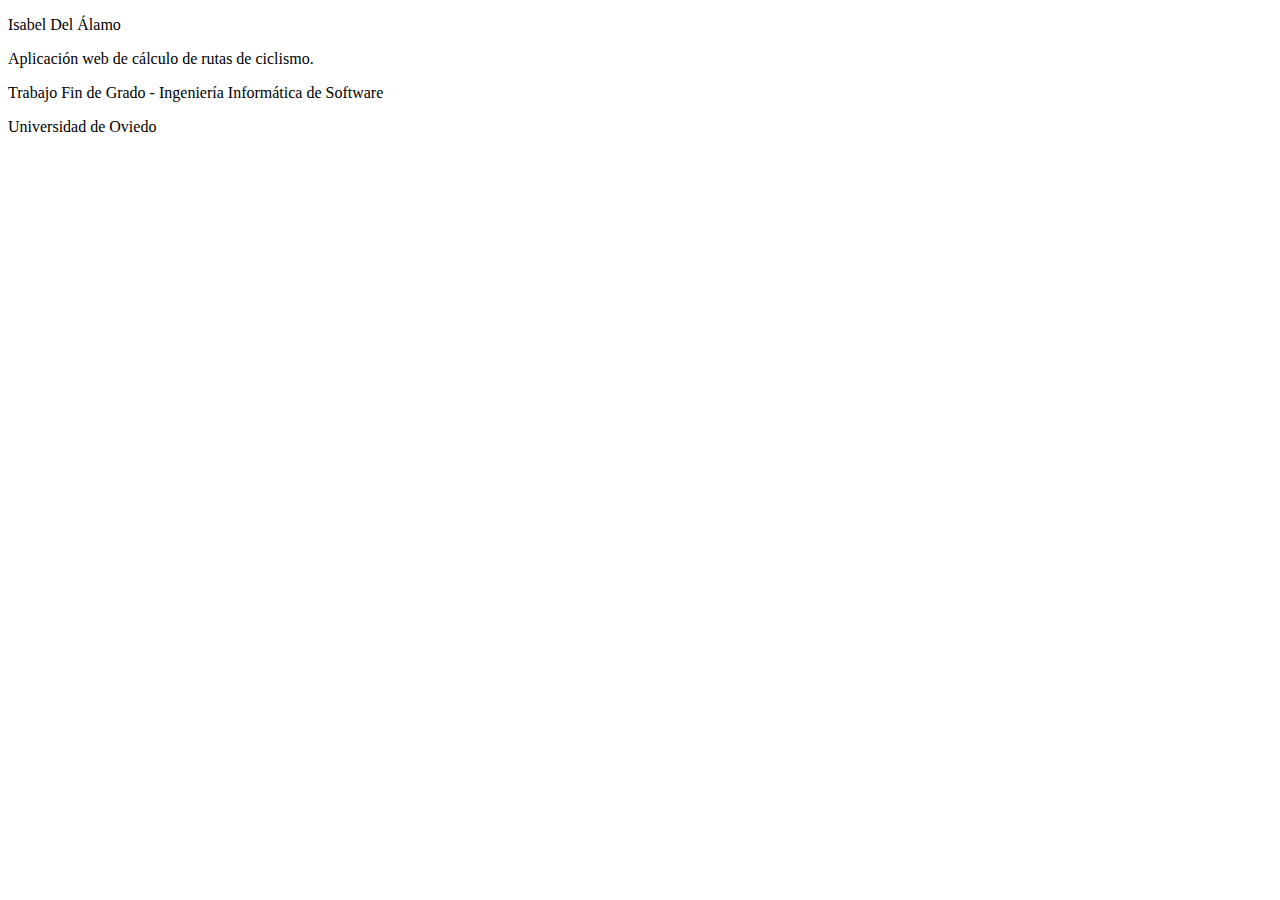
<file: src/main/resources/templates/contacto.html>
<!DOCTYPE html>
<html xmlns:th="http://www.thymeleaf.org">
<head>
<meta charset="UTF-8"/>
</head>
<body>
	<div class="container-fluid" th:fragment="content">
		<div class="cuadro">
			<p>Isabel Del Álamo</p>
			<p>Aplicación web de cálculo de rutas de ciclismo.</p>
			<p>Trabajo Fin de Grado - Ingeniería Informática de Software</p>
			<p>Universidad de Oviedo</p>
		</div>
	</div>
</body>
</html>
</file>
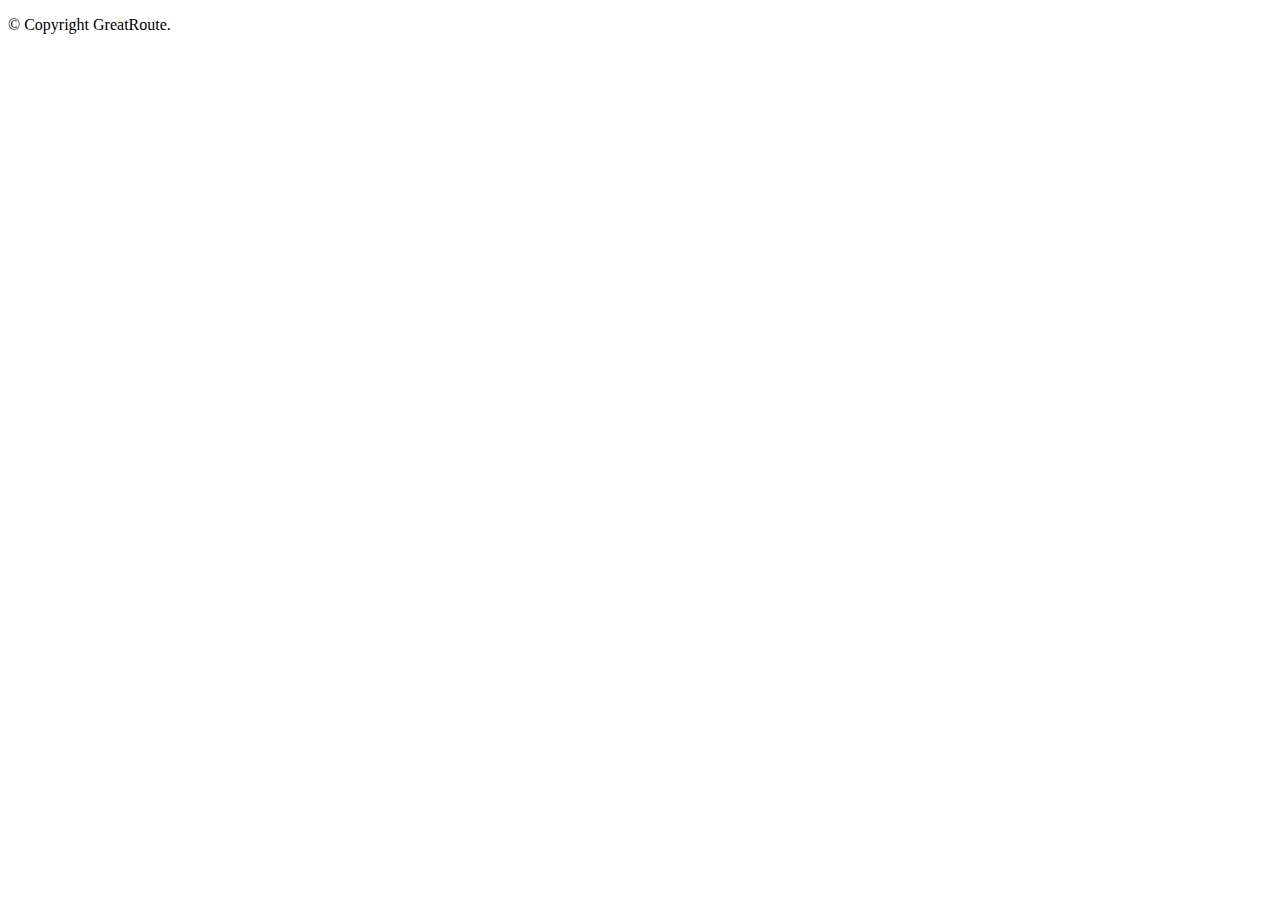
<file: src/main/resources/templates/footer.html>
<!DOCTYPE html>
<html xmlns:th="http://www.thymeleaf.org">
<head>
<meta charset="UTF-8"/>
<title>Great Route</title>
</head>
<body>
	<footer class="col-xs-12" th:fragment="footer">
		<p>&copy; Copyright GreatRoute.</p>
	</footer>
</body>
</html>
</file>
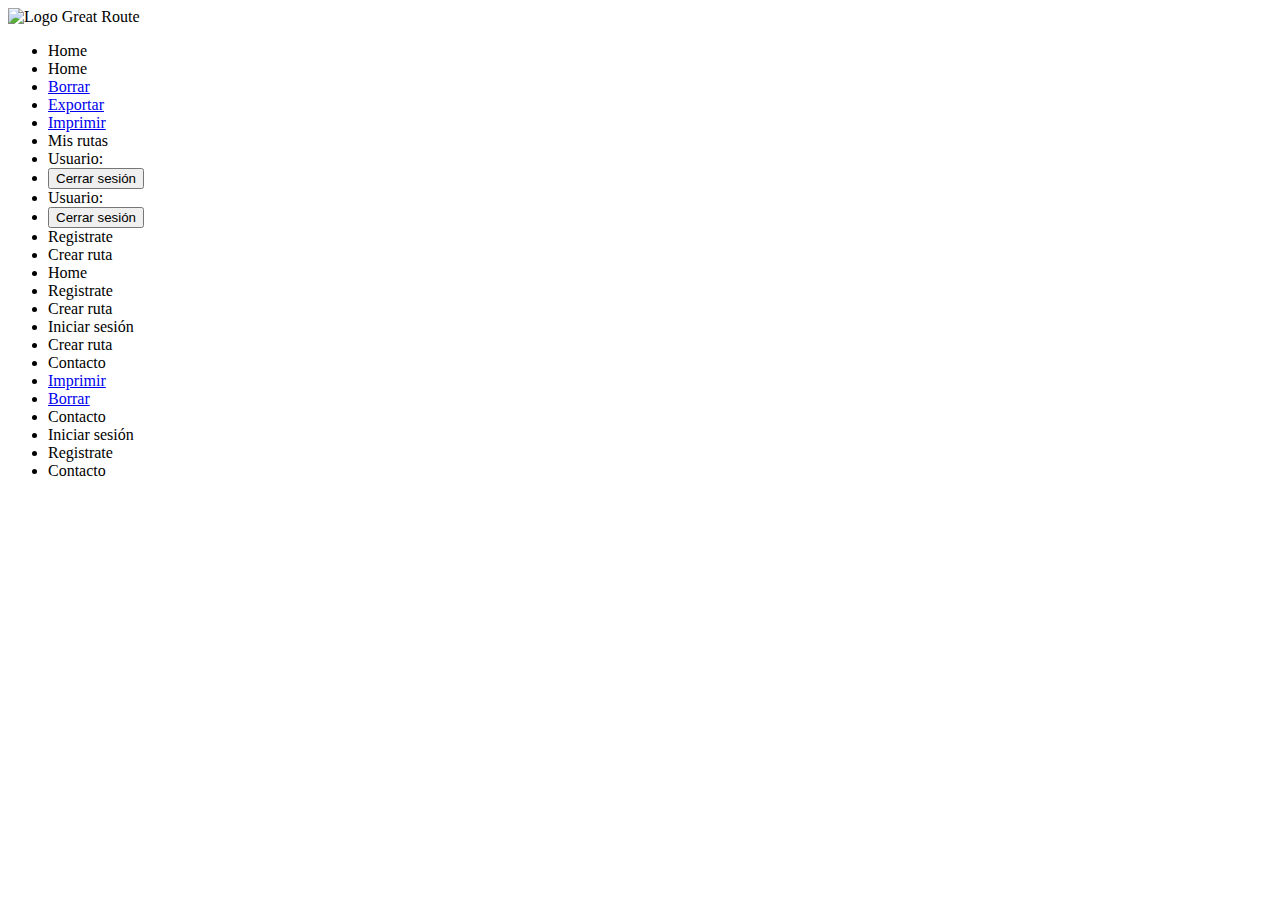
<file: src/main/resources/templates/header.html>
<!DOCTYPE html>
<html xmlns:th="http://www.thymeleaf.org">
<head>
<meta charset="UTF-8" />
<title>Great Route</title>
</head>
<body>
	<header th:fragment="header">
		<div id="cabecera" class="col-xs-12 col-sm-12 col-md-12 col-lg-12">
			<img th:src="@{/img/logoGreatRoute.PNG}" alt="Logo Great Route" />
		</div>
		<ul id="menu"
			class="nav nav-pills col-xs-12 col-sm-12 col-md-12 col-lg-12 " th:switch="${view}">
			<li th:if="${view}=='mapa'" class="active"><a th:href="@{/index}">Home</a></li>
			<li th:if="${view}=='misRutas'" class="active"><a th:href="@{/index}">Home</a></li>
			<li th:if="${view}=='mapa'" ><a id="borrar" href="#">Borrar</a></li>
			<li th:if="${view}=='mapa'" ><a id="exportar" href="#">Exportar</a></li>
			<li th:if="${view}=='mapa'" ><a id="imprimir" href="#">Imprimir</a></li>
			<li th:if="${view}=='mapa'"><a id="mis_rutas" th:href="@{/misRutas}">Mis rutas</a></li>
			<li th:if="${view}=='mapa'"  class="pull-right"><a>Usuario: <span
					th:text="${username}"></span></a></li>
			<li class="pull-right" th:if="${view}=='mapa'">
			<form id="desconectarse" th:action="@{/logout}" method="POST"><button class="button-logout" type="submit">Cerrar sesión</button></form></li>
			<li th:if="${view}=='misRutas'"  class="pull-right"><a>Usuario: <span
					th:text="${username}"></span></a></li>
			<li class="pull-right" th:if="${view}=='misRutas'">
			<form id="desconectarse" th:action="@{/logout}" method="POST"><button class="button-logout" type="submit">Cerrar sesión</button></form></li>
			<li th:if="${view}=='contacto'"><a id="registrarse" th:href="@{/public/registro}">Registrate</a></li>
			<li th:if="${view}=='contacto'" class="pull-left"><a id="mapaabierto" th:href="@{/public/index}">Crear ruta</a></li>
			<li th:if="${view}=='contacto'" class="active"><a th:href="@{/index}">Home</a></li>
			<li th:if="${view}=='login'"><a id="registrarse" th:href="@{/public/registro}">Registrate</a></li>
			<li th:if="${view}=='login'" class="pull-left"><a id="mapaabierto" th:href="@{/public/index}">Crear ruta</a></li>
			<li th:if="${view}=='registro'" class="pull-right"><a id="login" class="pull-right" th:href="@{/public/login}">Iniciar sesión</a></li>
			<li th:if="${view}=='registro'" class="pull-left"><a id="mapaabierto" th:href="@{/public/index}">Crear ruta</a></li>
			<li th:if="${view}=='registro'"><a id="contacto" th:href="@{/public/contacto}">Contacto</a></li>
			<li th:if="${view}=='mapaabierto'" ><a id="imprimir" href="#">Imprimir</a></li>
			<li th:if="${view}=='mapaabierto'" ><a id="borrar" href="#">Borrar</a></li>
			<li th:if="${view}=='mapaabierto'" class="pull-right" ><a id="contacto" th:href="@{/public/contacto}">Contacto</a></li>
			<li th:if="${view}=='mapaabierto'" class="pull-right"><a id="login" th:href="@{/public/login}">Iniciar sesión</a></li>
			<li th:if="${view}=='mapaabierto'" class="pull-right"><a id="registrarse" th:href="@{/public/registro}">Registrate</a></li>
			<li th:if="${view}=='login'"><a id="contacto" th:href="@{/public/contacto}">Contacto</a></li>
		</ul>
	</header>
</body>
</html>
</file>
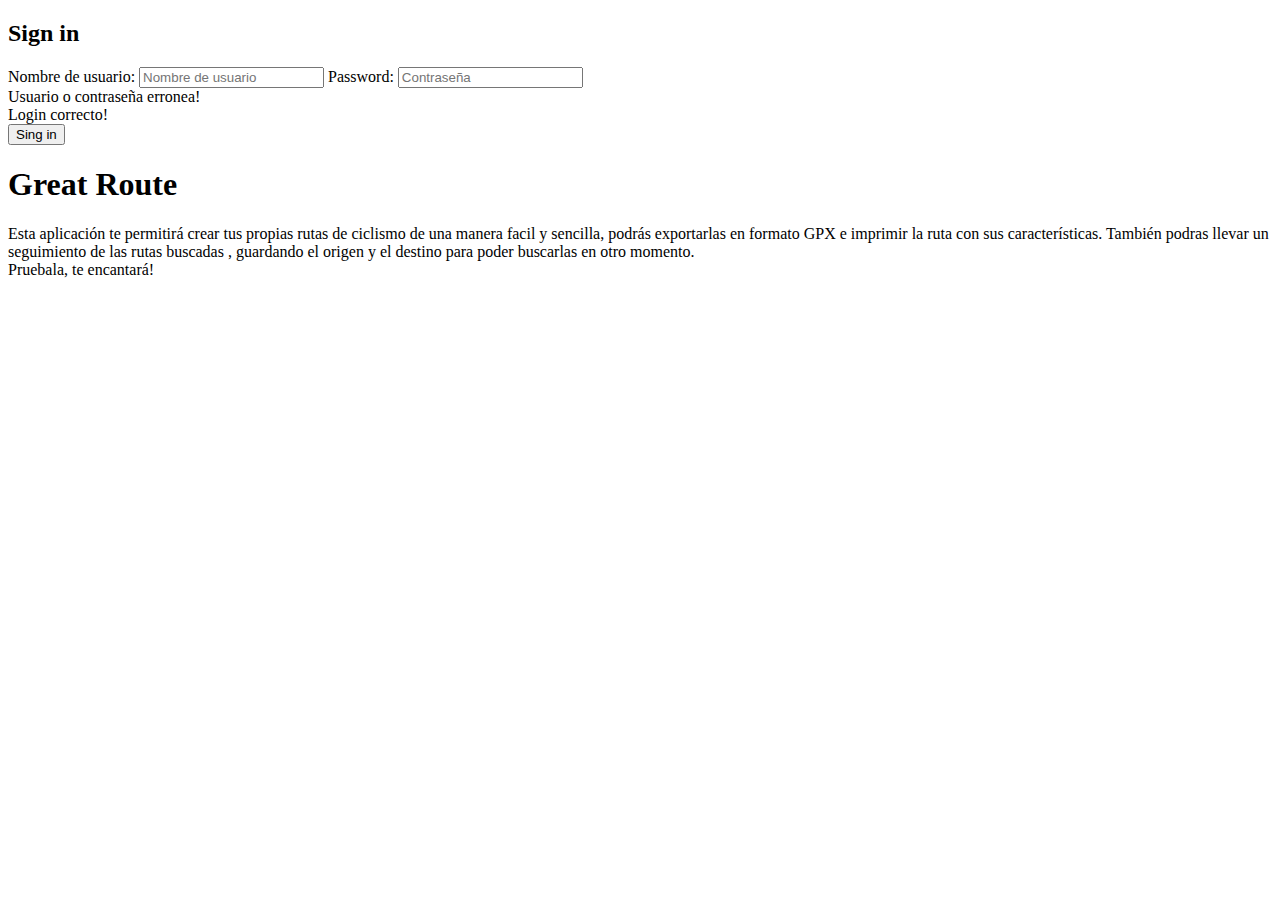
<file: src/main/resources/templates/login.html>
<!DOCTYPE html>
<html xmlns:th="http://www.thymeleaf.org">
<head>
<meta charset="UTF-8" />
<title>Great Route</title>
</head>
<body>
	<div class="container-fluid " th:fragment="content">
		<form class="cuadro form-signin col-xs-12 col-sm-12 col-md-4 col-lg-4 pull-left"
			 th:action="@{/loguear}" method="POST">
			 <input type="hidden" name="${_crsf.parameterName}" value="${_crsf.token}"/>
			<h2 class="form-signin-heading">Sign in</h2>
			<label for="username" class="sr-only">Nombre de usuario:</label> 
			<input class="form-control" id="username" type="text" placeholder="Nombre de usuario" name="username" /> 
			<label class="sr-only" for="password">Password:</label> 
			<input class="form-control" id="password" type="password" placeholder="Contraseña" name="password"/>
			<div th:if="${error != null}" class="alert alert-danger" role="alert">Usuario o contraseña erronea!</div>
			<div th:if="${logout != null}" class="alert alert-info" role="alert">Login correcto!</div>
			<button class="btn btn-lg btn-primary btn-block" type="submit">
				<span class="glyphicon glyphicon-log-in" aria-hidden="true"></span>
				Sing in
			</button>
		</form >
		<div class=" cuadro col-xs-12 col-sm-12 col-md-7 col-lg-7 pull-right">
			<h1>Great Route</h1>
			<p>Esta aplicación te permitirá crear tus propias rutas de ciclismo de una manera facil y sencilla,
			podrás exportarlas en formato GPX e imprimir la ruta con sus características.
			También podras llevar un seguimiento de las rutas buscadas , guardando el origen  y el destino para
			poder buscarlas en otro momento.<br/>
			Pruebala, te encantará!</p>
		</div>
	</div>
</body>
</html>
</file>
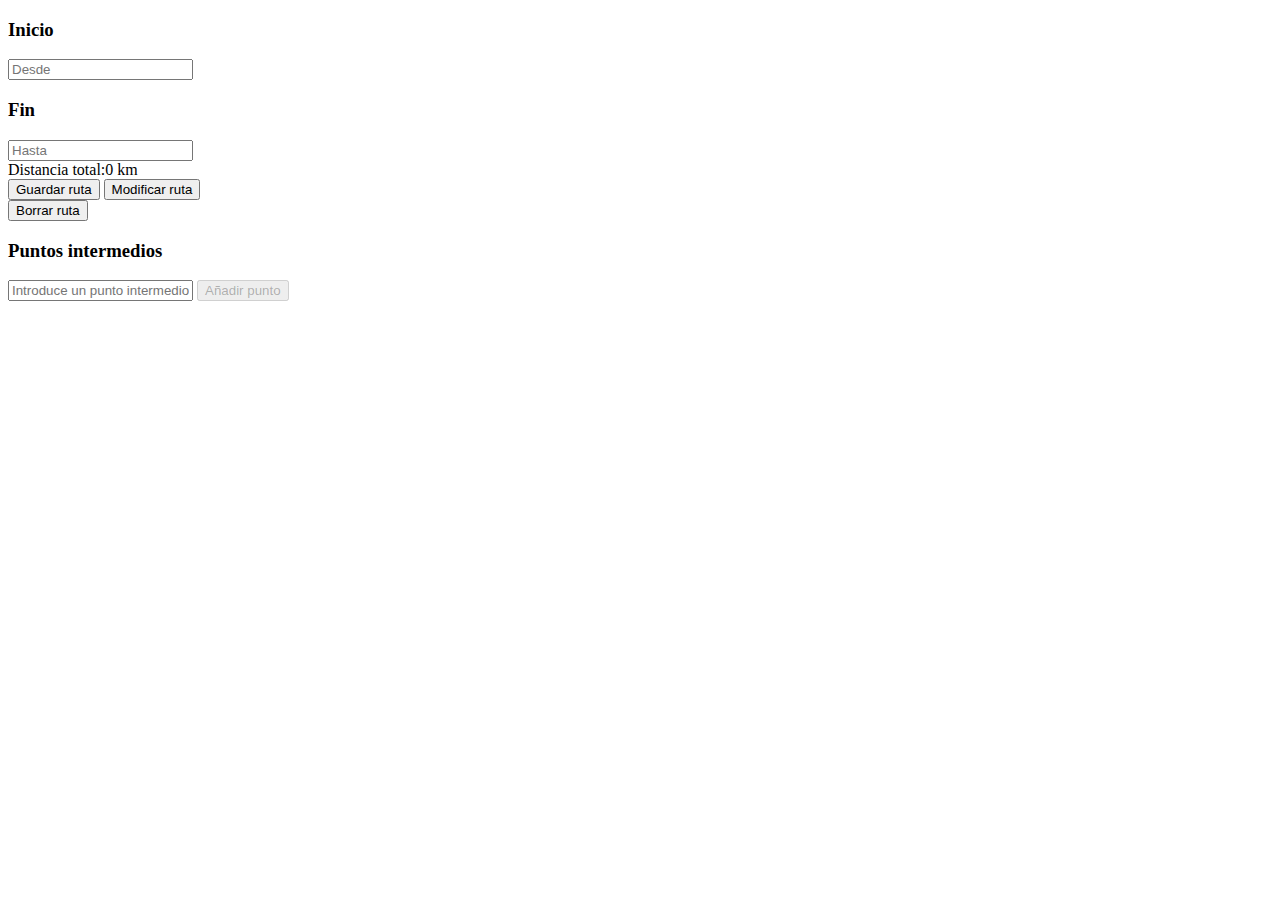
<file: src/main/resources/templates/mapa.html>
<!DOCTYPE html>
<html xmlns:th="http://www.thymeleaf.org">
<head>
<meta charset="UTF-8" />
<title>Great Route</title>
</head>
<body>

	<div class="container-fluid" th:fragment="content">
		<input style="display: none;" id="jsonMapa" th:value="${rutaResponse}" />
		<div id="information_mapa"
			class="col-xs-12 col-sm-3 col-md-3 col-lg-3 panel panel-default pull-left">
			<h3>Inicio</h3>
			<input id="origin-input" class="controls col-xs-12" type="text"
				placeholder="Desde" name="origin-input" th:value="${origen}" />
			<h3>Fin</h3>
			<input id="destination-input" class="controls col-xs-12" type="text"
				placeholder="Hasta" name="destination-input" th:value="${destino}" />
			<div id="distancia" class="col-xs-12">
				<span>Distancia total:</span><span id="distancia_value"
					th:value="${distancia}">0 km</span>
			</div>
			<button th:if="${rutaResponse==null}" id="guardarRuta"
				class="col-xs-12">Guardar ruta</button>
			<button th:if="${rutaResponse!=null}" id="modificarRuta"
				class="col-xs-12">Modificar ruta</button>
			<form th:if="${rutaResponse!=null}" th:action="@{/borrarRuta}"
				method="POST">
				<button id="borrarRuta" class="col-xs-12" type="submit">Borrar
					ruta</button>
			</form>
			<h3>Puntos intermedios</h3>
			<input id="waypoint-input" class="controls col-xs-12" type="text"
				placeholder="Introduce un punto intermedio" />
			<button id="addPunto" class="col-xs-12" disabled="disabled">Añadir
				punto</button>
			<ul id="listaPuntos" class="list-group">
			</ul>
		</div>
		<div id="div_mapa"
			class="col-xs-12 col-sm-9 col-md-9 col-lg-9 panel panel-default pull-right">
			<div id="mapa"></div>
		</div>
		<div id="elevation_chart" class="col-xs-12"></div>
	</div>
</body>
</html>
</file>
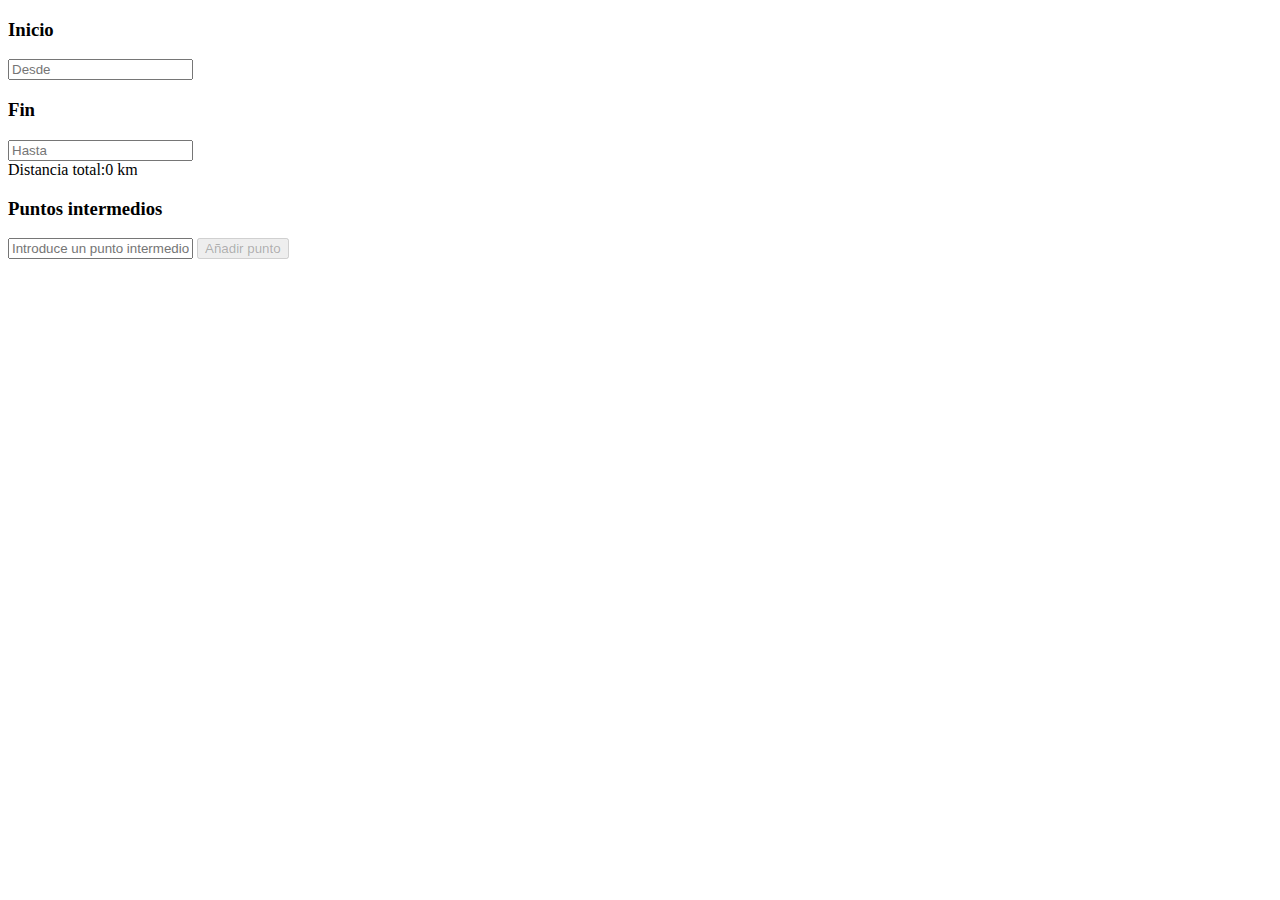
<file: src/main/resources/templates/mapaabierto.html>
<!DOCTYPE html>
<html xmlns:th="http://www.thymeleaf.org">
<head>
<meta charset="UTF-8" />
<title>Great Route</title>
</head>
<body>

	<div class="container-fluid" th:fragment="content">
		<div id="information_mapa"
			class="col-xs-12 col-sm-3 col-md-3 col-lg-3 panel panel-default pull-left">
			<input style="display: none;" id="jsonMapa"
				th:value="${rutaResponse}" />
			<h3>Inicio</h3>
			<input id="origin-input" class="controls col-xs-12" type="text"
				placeholder="Desde" name="origin-input" th:value="${origen}" />
			<h3>Fin</h3>
			<input id="destination-input" class="controls col-xs-12" type="text"
				placeholder="Hasta" name="destination-input" th:value="${destino}" />
			<div id="distancia" class="col-xs-12">
				<span>Distancia total:</span><span id="distancia_value"
					th:value="${distancia}">0 km</span>
			</div>
			<h3>Puntos intermedios</h3>
			<input id="waypoint-input" class="controls col-xs-12" type="text"
				placeholder="Introduce un punto intermedio" />
			<button id="addPunto" class="col-xs-12" disabled="disabled">Añadir
				punto</button>
			<ul id="listaPuntos" class="list-group">
			</ul>
		</div>
		<div id="div_mapa"
			class="col-xs-12 col-sm-9 col-md-9 col-lg-9 panel panel-default pull-right">
			<div id="mapa"></div>
		</div>
		<div id="elevation_chart" class="col-xs-12"></div>
	</div>
</body>
</html>
</file>
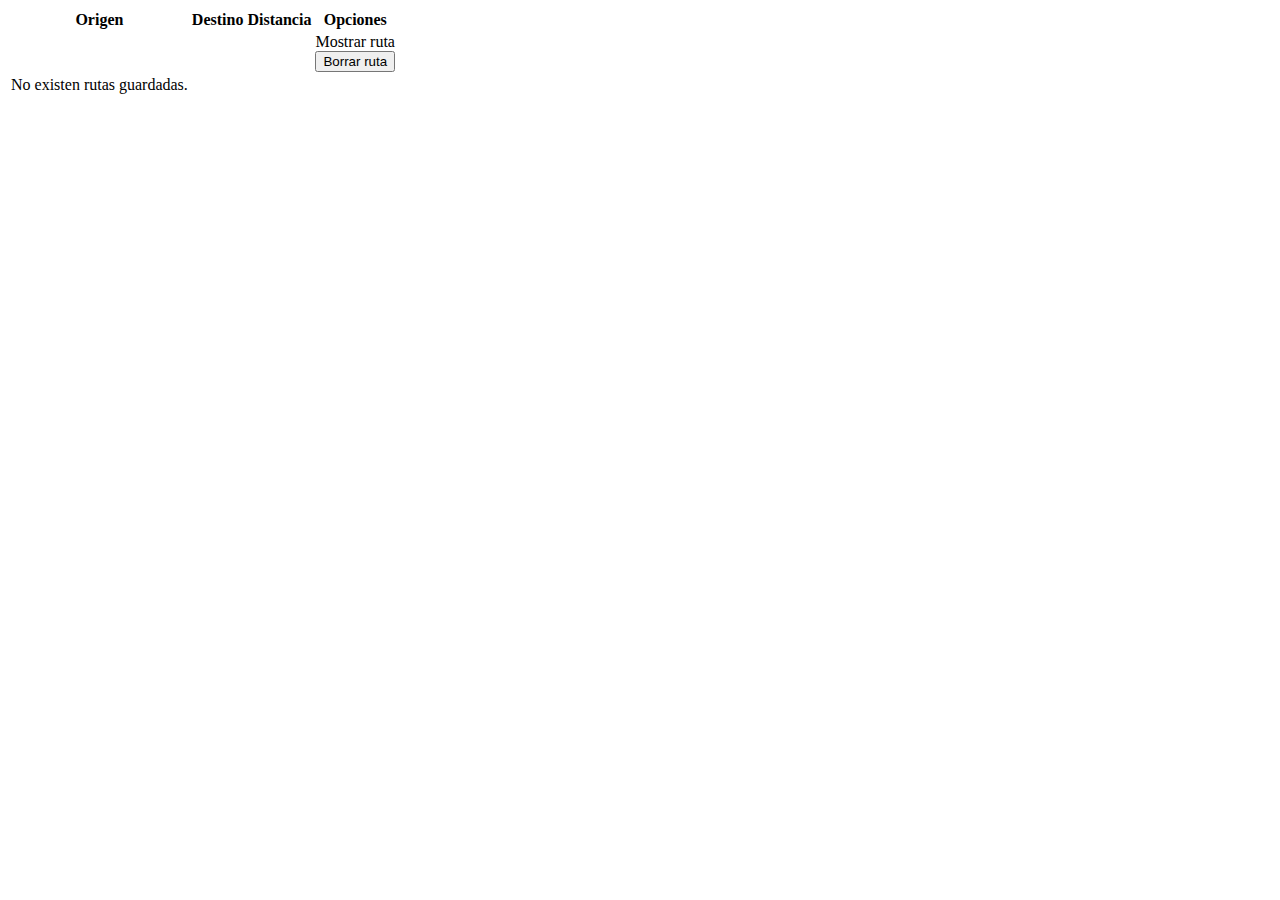
<file: src/main/resources/templates/misRutas.html>
<!DOCTYPE html>
<html xmlns:th="http://www.thymeleaf.org">
<head>
<meta charset="UTF-8" />
</head>
<body>
	<div th:fragment="content" class="content-fluid">
		<div class="col-xs-12 cuadro">
			<table id="tableRutas" class="table">
				<thead>
					<tr>
						<th>Origen</th>
						<th>Destino</th>
						<th>Distancia</th>
						<th>Opciones</th>
					</tr>
				</thead>
				<tbody th:each="ruta : ${rutas}">
					<tr>
						<td th:text="${ruta.origen}"></td>
						<td th:text="${ruta.destino}"></td>
						<td th:text="${ruta.distancia}"></td>
						<td><a th:href="@{/index(rutaId=${ruta.id})}"
							class="rutas_options col-xs-12">Mostrar ruta</a>
							<form th:action="@{/borrarRuta(rutaId=${ruta.id})}" method="POST">
								<button class="rutas_options col-xs-12" type="submit">Borrar
									ruta</button>
							</form></td>
					</tr>
				</tbody>
				<tbody th:if="${#lists.isEmpty(rutas)}">
					<tr><td>No existen rutas guardadas.</td>
					</tr>
				</tbody>
			</table>
		</div>
	</div>
</body>
</html>
</file>
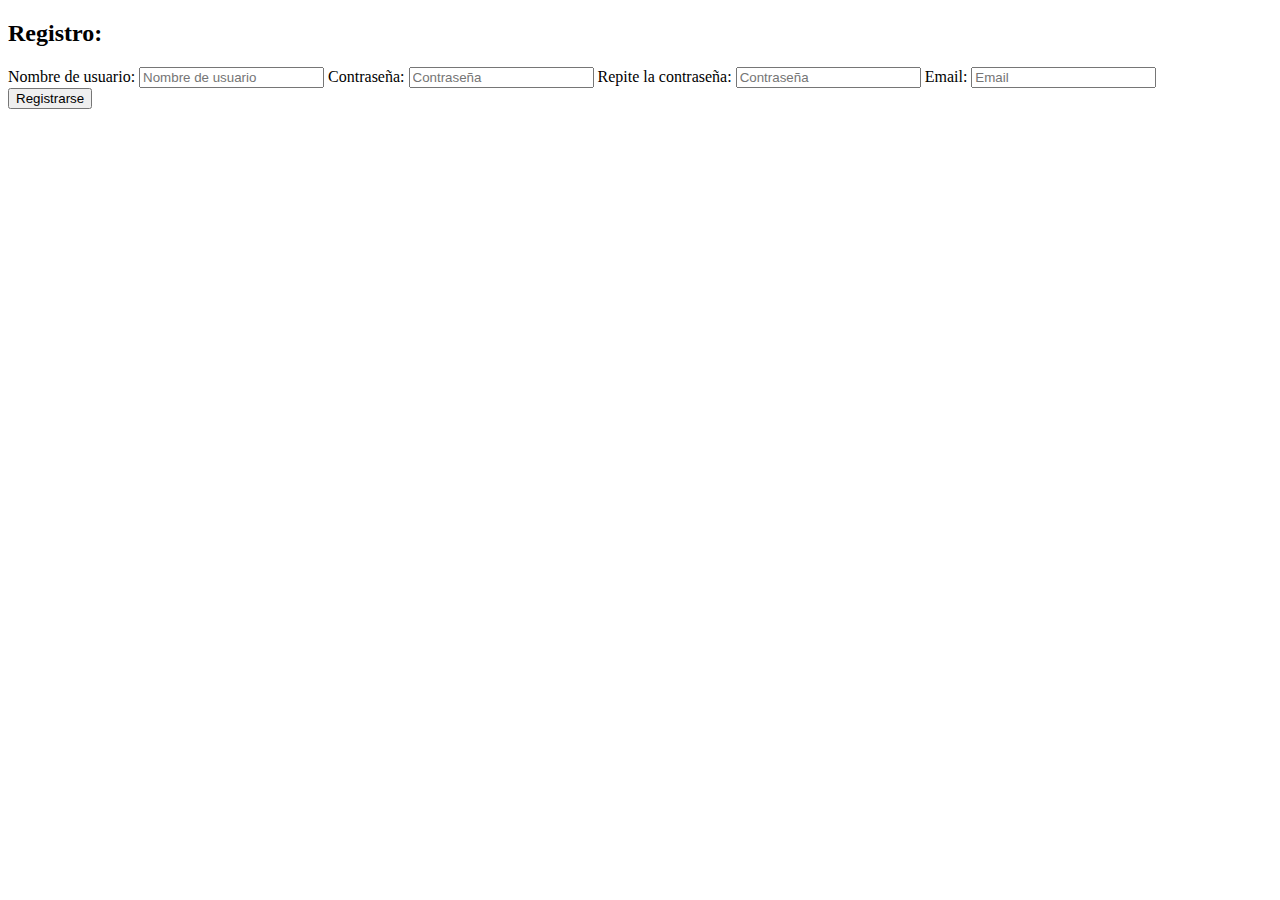
<file: src/main/resources/templates/registro.html>
<!DOCTYPE html>
<html xmlns:th="http://www.thymeleaf.org">
<head>
	<meta charset="UTF-8"/>
</head>
<body>
		<div class="container-fluid" th:fragment="content">
		<form class="cuadro form-signin col-xs-12 col-sm-8 col-md-4 col-lg-4"
			th:action="@{/public/addUser}" th:object="${user}" method="post">
			<h2 class="form-signin-heading">Registro:</h2>
			<label for="usernameField" class="sr-only">Nombre de usuario:</label> 
			<input class="form-control" id="usernameField" type="text"
				th:field="*{username}" placeholder="Nombre de usuario" /> 
			<label class="sr-only" for="passwordField">Contraseña:</label> 
			<input class="form-control" id="passwordField" type="password"
				th:field="*{password}" placeholder="Contraseña" />
			<label class="sr-only" for="password2">Repite la contraseña:</label> 
			<input class="form-control" id="password2" type="password"
				name="password2" placeholder="Contraseña" />
			<label for="emailField" class="sr-only">Email:</label> 
			<input class="form-control" id="emailField" type="text"
				th:field="*{email}" placeholder="Email" />
			<div th:if="${error != null}" class="alert alert-danger" role="alert" th:text="${error}"></div>
			<button class="btn btn-lg btn-primary btn-block" type="submit">
			<span class="glyphicon glyphicon-log-in" aria-hidden="true"></span>
				Registrarse
			</button>
		</form>
		</div>
</body>
</html>
</file>
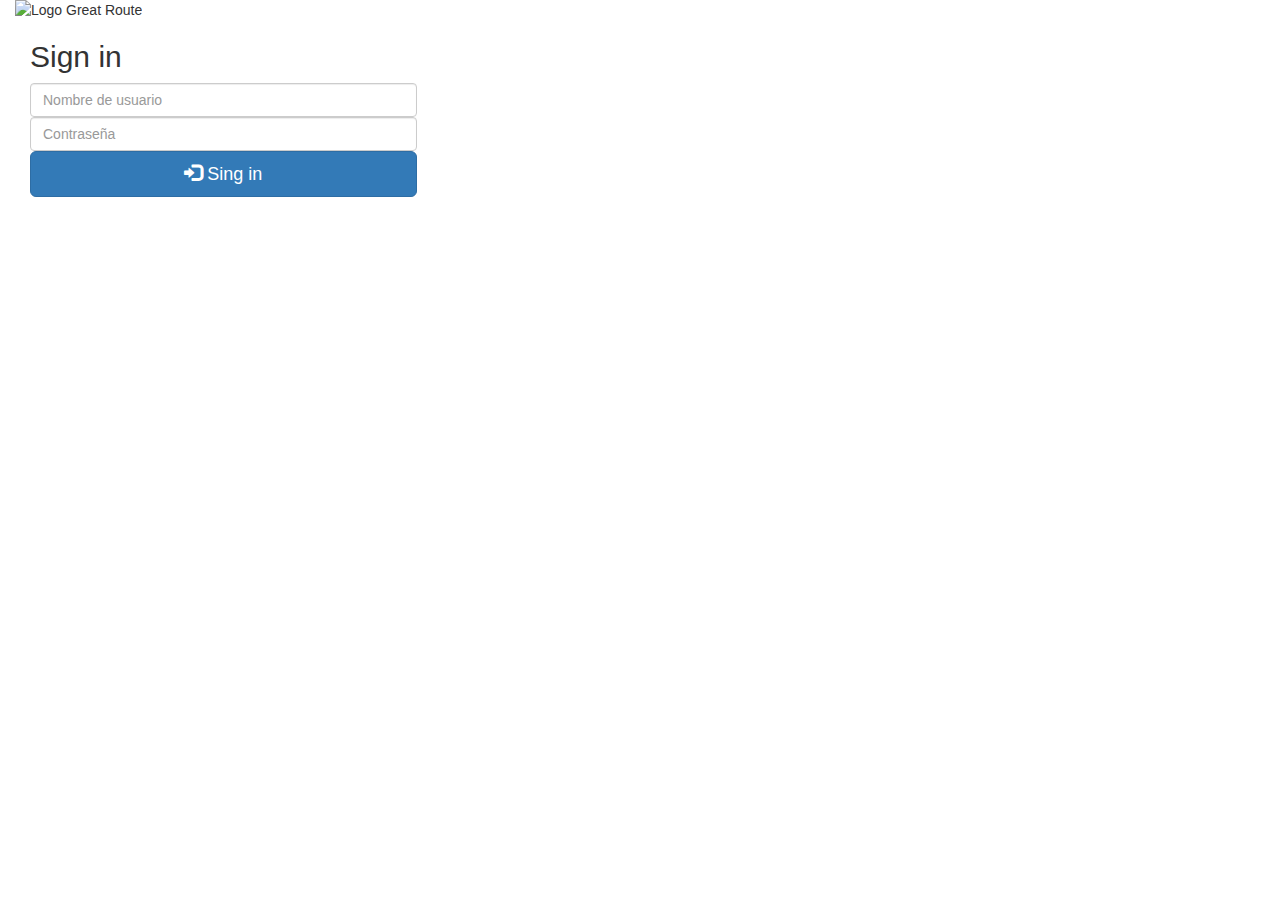
<file: src/main/resources/templates/views/login2.html>
<html xmlns:th="http://www.thymeleaf.org">
<head>
<meta charset="utf-8" />
<link rel="icon" type="image/png" href="#"
	th:href="@{/img/iconoGreatRoute.PNG}" />
<link rel="stylesheet"
	href="https://maxcdn.bootstrapcdn.com/bootstrap/3.3.7/css/bootstrap.min.css" />
<script type="text/javascript"
	src="https://maxcdn.bootstrapcdn.com/bootstrap/3.3.7/js/bootstrap.min.js"></script>
<link rel="stylesheet" href="#" th:href="@{/css/estilo.css}" />

<title>GreatRoute - Login</title>
</head>
<body>
	<header>
		<div id="cabecera" class="col-xs-12 col-sm-12 col-md-12 col-lg-12">
			<img th:src="@{/img/logoGreatRoute.PNG}" alt="Logo Great Route" />
		</div>
	</header>
	<div class="container-fluid">
		<form class="form-signin col-xs-12 col-sm-8 col-md-4 col-lg-4" action="#" th:action="@{/principal/addUser}" th:object="${user}"
			method="post">
			 <h2 class="form-signin-heading">Sign in</h2>
			<label for="usernameField" class="sr-only">Nombre de usuario: </label> 
			<input class="form-control"
				id="usernameField" type="text" th:field="*{username}"
				placeholder="Nombre de usuario" /> 
			<label class="sr-only" for="passwordField">Password:</label>
			<input class="form-control" id="passwordField" type="password" th:field="*{password}"
				placeholder="Contraseña" />
			<button class="btn btn-lg btn-primary btn-block" type="submit">
				<span class="glyphicon glyphicon-log-in" aria-hidden="true"></span>
				Sing in
			</button>
		</form>
	</div>
</body>
</html>
</file>
